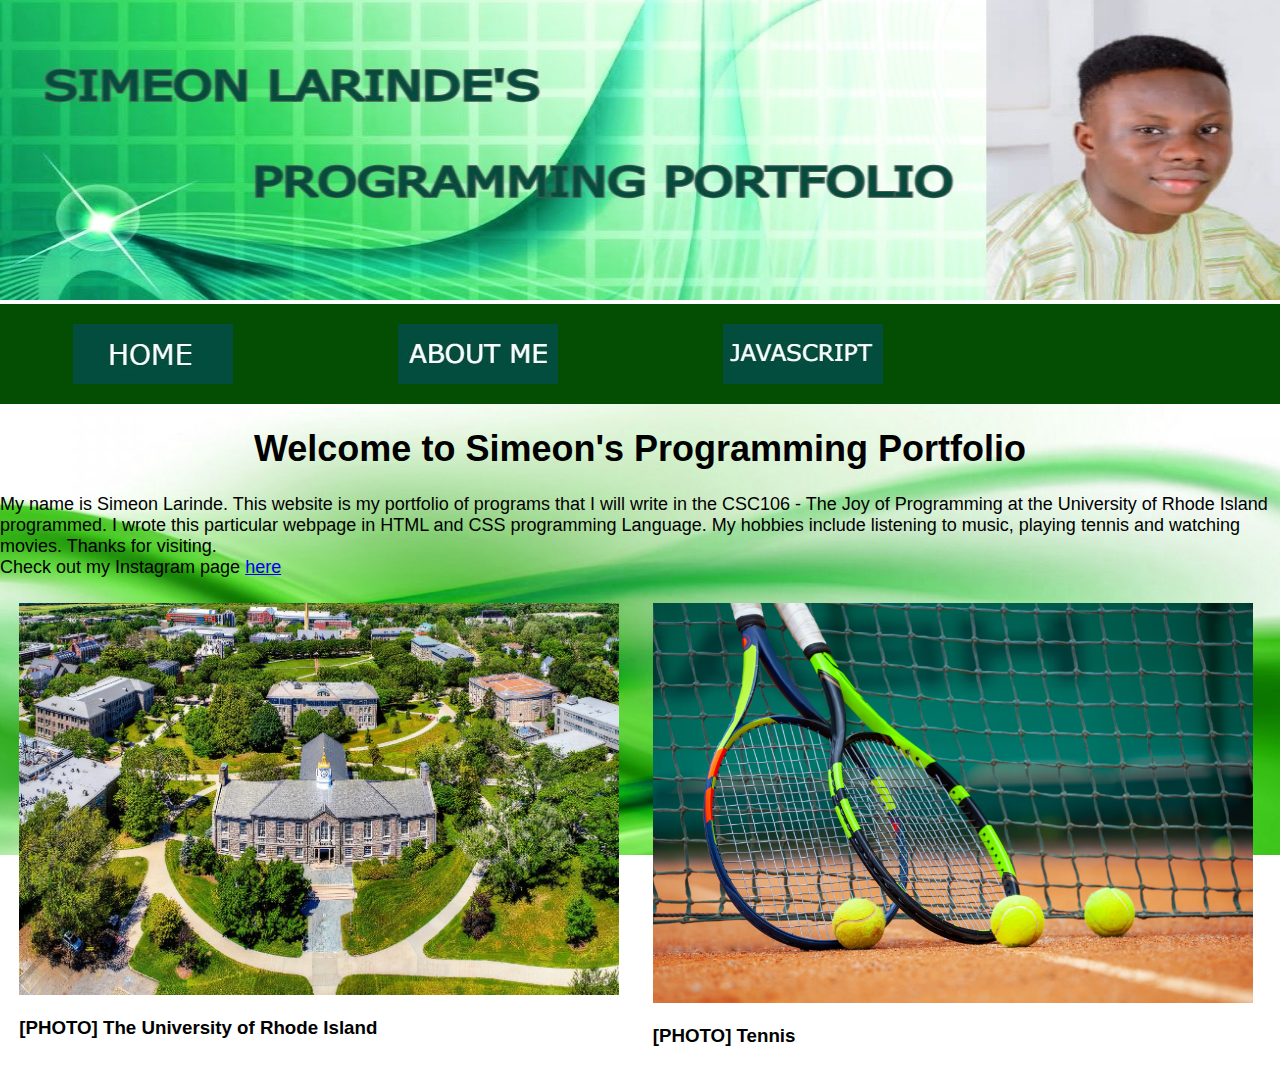
<file: about.html>
<!DOCTYPE html>
<html lang="en">
<head>
    <meta charset="UTF-8">
    <meta name="viewport" content="width=device-width, initial-scale=1.0">
    <link rel="stylesheet" href="mystyle.css">
    <title>About Me</title>
</head>
<body class="body">
    <div class="banner">
        <img src="mybanner.jpg" alt="Banner Image">
    </div>
    <div class="button-container">
    <div class="button-grid">
        <div class="buttons">
            <a href="home.html">
                <img src="homebutton.jpg" alt="Home">
            </a>
        </div>
        <div class="buttons">
            <a href="about.html">
                <img src="aboutme.jpg" alt="About Me">
            </a>
        </div>
        <div class="buttons">
            <a href="javascript.html">
                <img src="javascript.jpg" alt="JavaScript">
            </a>
        </div>
   </div>
   </div>
   <h1 align="center">Welcome to Simeon's Programming Portfolio</h1>
        <p>My name is Simeon Larinde. This website is my portfolio of programs that I will write in the CSC106 - The Joy of 
        Programming at the University of Rhode Island programmed. I wrote this particular webpage in HTML and CSS programming Language. 
        My hobbies include listening to music, playing tennis and watching movies. 
        Thanks for visiting. <br>
        Check out my Instagram page <a href="https://www.instagram.com/thatlayiguy">here</a>
        </p>

   <div class="bodycontent"><img src="university.jpg" width="600px"/>
        <h3>[PHOTO] The University of Rhode Island</h3>
    </div>
    <div class="bodycontent"><img src="tennis.jpg" width="600px"/>	
        <h3> [PHOTO] Tennis</h3>
    </div>
</body>
</html>
</file>
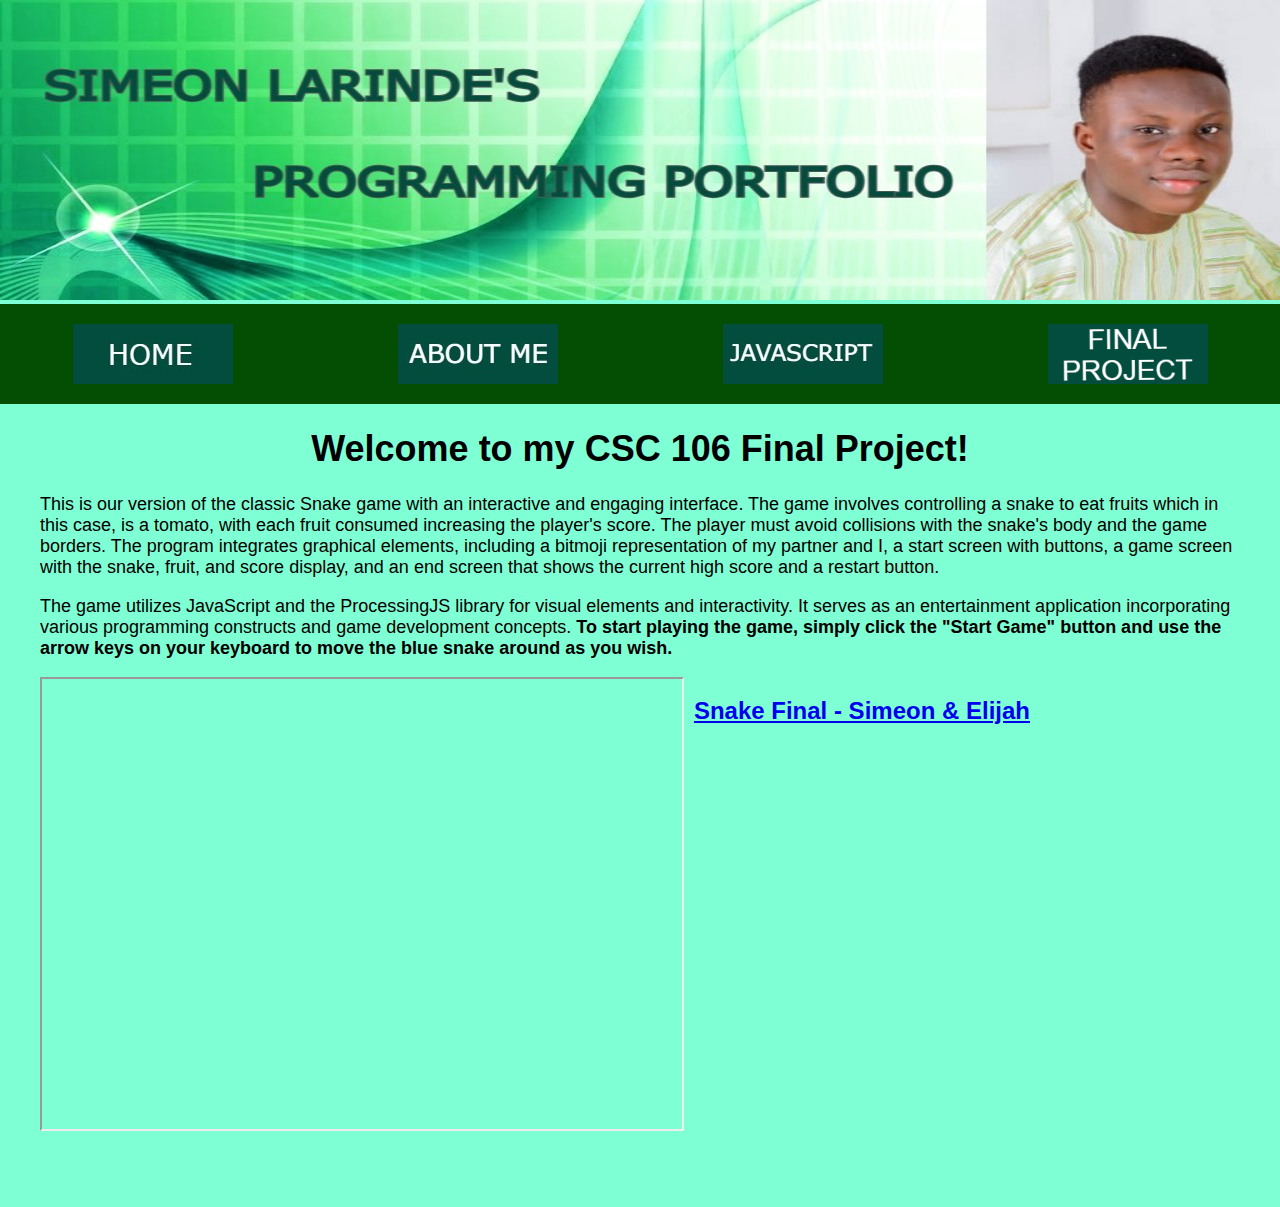
<file: finalproject.html>
<!DOCTYPE html>
<html lang="en">
<head>
    <meta charset="UTF-8">
    <meta name="viewport" content="width=device-width, initial-scale=1.0">
    <link rel="stylesheet" href="mystyle.css">
    <title>Final Project</title>
</head>
<body id="body">
    <div class="banner">
        <img src="mybanner.jpg" alt="Banner Image">
    </div>
    <div class="button-container">
    <div class="button-grid">
        <div class="buttons">
            <a href="home.html">
                <img src="homebutton.jpg" alt="Home">
            </a>
        </div>
        <div class="buttons">
            <a href="about.html">
                <img src="aboutme.jpg" alt="About Me">
            </a>
        </div>
        <div class="buttons">
            <a href="javascript.html">
                <img src="javascript.jpg" alt="JavaScript">
            </a>
        </div>
        <div class="buttons">
            <a href="finalproject.html">
                <img src="finalproject.png" alt="Final Project">
            </a>
        </div>
   </div>
   </div>
   <h1 align="center">Welcome to my CSC 106 Final Project!</h1>
    <p style="margin-left: 40px; margin-right: 40px;">This is our version of the classic Snake game with an interactive and engaging interface. The game involves controlling a snake to eat fruits which in this case, is a tomato, with each fruit consumed increasing the player's score. 
        The player must avoid collisions with the snake's body and the game borders. The program integrates graphical elements, including a bitmoji representation of my partner and I, a start screen with buttons, 
        a game screen with the snake, fruit, and score display, and an end screen that shows the current high score and a restart button.
    </p>
    <p style="margin-left: 40px; margin-right: 40px;">The game utilizes JavaScript and the ProcessingJS library for visual elements and interactivity. It serves as an entertainment application incorporating various programming constructs and game development concepts.
        <strong> To start playing the game, simply click the "Start Game" button and use the arrow keys on your keyboard to move the blue snake around as you wish.</strong>
    </p>
    <iframe src="https://drive.google.com/file/d/1wcMiCn9LrZBOIHrnGF6vTYldxLDN-pzo/preview" width="640" height="450" allow="autoplay" style="margin-left: 40px;"></iframe>
    <div class="finalproject" >
    <h2><a href="https://www.khanacademy.org/computer-programming/snake-final-400-x-400/4629823022612480">Snake Final - Simeon & Elijah</a>
    </h2><script src="https://www.khanacademy.org/computer-programming/snake-final-400-x-400/4629823022612480/embed.js?editor=no&buttons=yes&author=no&embed=yes"></script>
    </div>

</br>
</br>
</br>
</br>
</br>
</body>
</html>
</file>
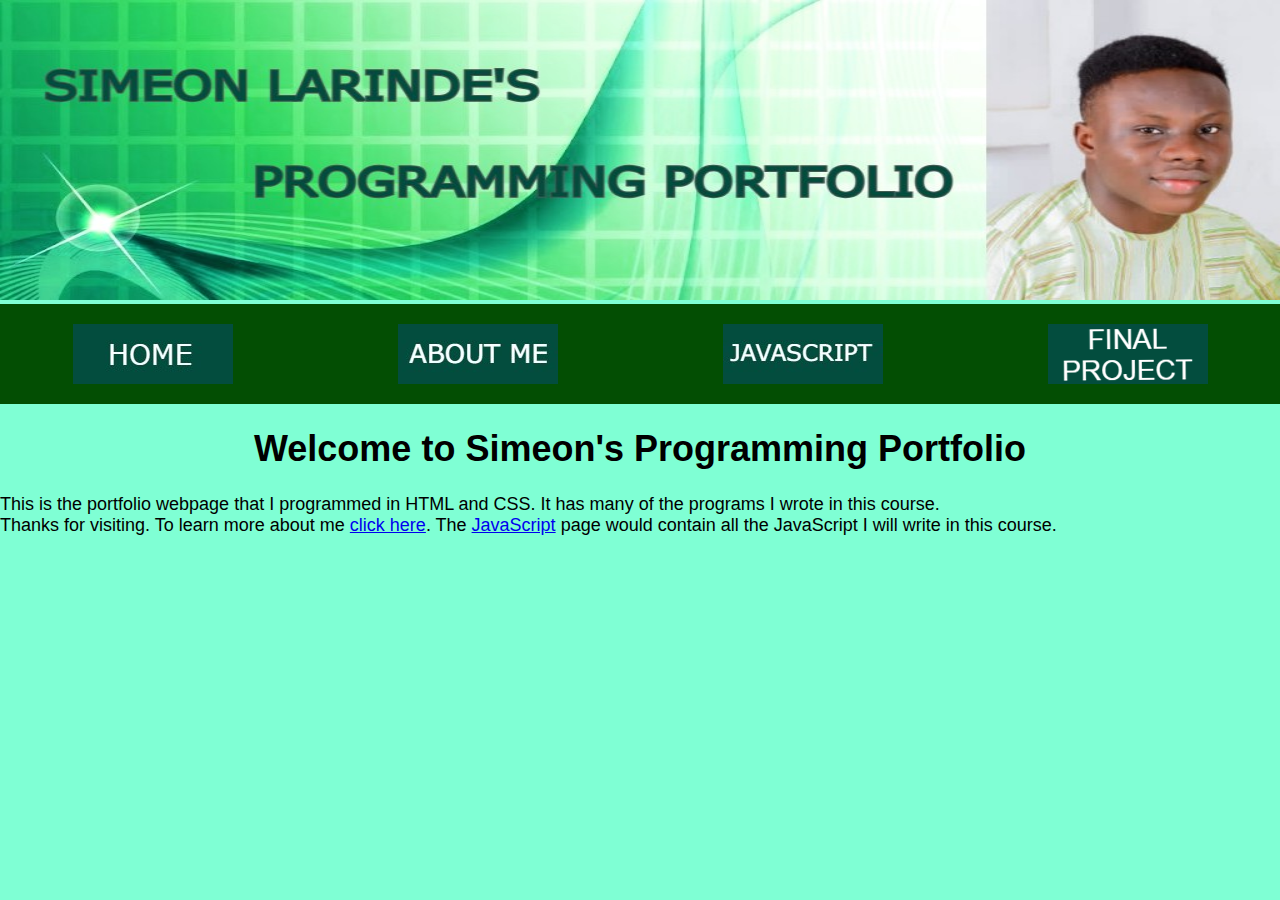
<file: home.html>
<!DOCTYPE html>
<html lang="en">
<head>
    <meta charset="UTF-8">
    <meta name="viewport" content="width=device-width, initial-scale=1.0">
    <link rel="stylesheet" href="mystyle.css">
    <title>Simeon's Programming Portfolio</title>
</head>
<body id="body">
    <div class="banner">
        <img src="mybanner.jpg" alt="Banner Image">
    </div>
    <div class="button-container">
    <div class="button-grid">
        <div class="buttons">
            <a href="home.html">
                <img src="homebutton.jpg" alt="Home">
            </a>
        </div>
        <div class="buttons">
            <a href="about.html">
                <img src="aboutme.jpg" alt="About Me">
            </a>
        </div>
        <div class="buttons">
            <a href="javascript.html">
                <img src="javascript.jpg" alt="JavaScript">
            </a>
        </div>
        <div class="buttons">
            <a href="finalproject.html">
                <img src="finalproject.png" alt="Final Project">
            </a>
        </div>
   </div>
   </div>
        <h1 align="center">Welcome to Simeon's Programming Portfolio</h1>
        <p>This is the portfolio webpage that I programmed in HTML and CSS. It has many of the programs I wrote in this course.
        <br>Thanks for visiting. To learn more about me <a href="about.html">click here</a>. The <a href="javascript.html">JavaScript</a> page would contain all the JavaScript I will write in this course.</p>

</body>
</html>
</file>
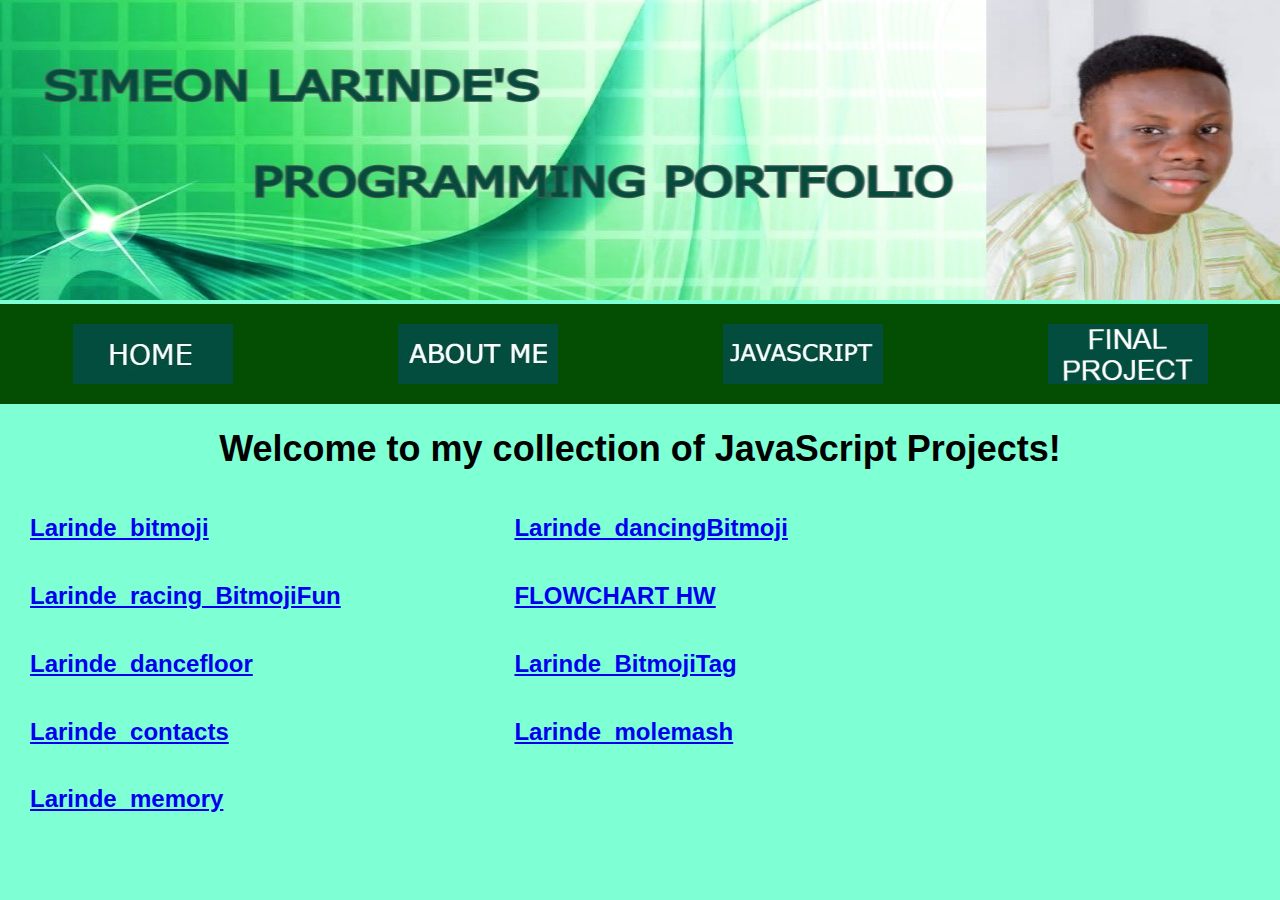
<file: javascript.html>
<!DOCTYPE html>
<html lang="en">
<head>
    <meta charset="UTF-8">
    <meta name="viewport" content="width=device-width, initial-scale=1.0">
    <link rel="stylesheet" href="mystyle.css">
    <title>My JavaScript</title>
</head>
<body  id="body">
    <div class="banner">
        <img src="mybanner.jpg" alt="Banner Image">
    </div>
    <div class="button-container">
    <div class="button-grid">
        <div class="buttons">
            <a href="home.html">
                <img src="homebutton.jpg" alt="Home">
            </a>
        </div>
        <div class="buttons">
            <a href="about.html">
                <img src="aboutme.jpg" alt="About Me">
            </a>
        </div>
        <div class="buttons">
            <a href="javascript.html">
                <img src="javascript.jpg" alt="JavaScript">
            </a>
        </div>
        <div class="buttons">
            <a href="finalproject.html">
                <img src="finalproject.png" alt="Final Project">
            </a>
        </div>
   </div>
   </div>
   <h1 align="center">Welcome to my collection of JavaScript Projects!</h1>
   <div class="embed-container">
    <h2><a href="https://www.khanacademy.org/computer-programming/larinde_bitmoji/5188438095347712">Larinde_bitmoji</a></h2>
    <script src="https://www.khanacademy.org/computer-programming/larinde_bitmoji/5188438095347712/embed.js?editor=no&buttons=no&author=no&embed=yes"></script>
</div>

<div class="embed-container">
    <h2><a href="https://www.khanacademy.org/computer-programming/larinde_dancingbitmoji/5339087831351296">Larinde_dancingBitmoji</a></h2>
    <script src="https://www.khanacademy.org/computer-programming/larinde_dancingbitmoji/5339087831351296/embed.js?editor=no&buttons=no&author=no&embed=yes"></script>
</div>

<div class="embed-container">
    <h2><a href="https://www.khanacademy.org/computer-programming/larinde_racing_bitmojifun/5538336258965504">Larinde_racing_BitmojiFun</a></h2>
    <script src="https://www.khanacademy.org/computer-programming/larinde_racing_bitmojifun/5538336258965504/embed.js?editor=no&buttons=no&author=no&embed=yes"></script>
</div>  

<div class="embed-container">
    <h2><a href="https://www.khanacademy.org/computer-programming/flowchart-hw/5653481538764800">FLOWCHART HW</a></h2>
    <script src="https://www.khanacademy.org/computer-programming/flowchart-hw/5653481538764800/embed.js?editor=no&buttons=no&author=no&embed=yes"></script>
</div>  

<div class="embed-container">
    <h2><a href="https://www.khanacademy.org/computer-programming/larinde_dancefloor/5657641388654592">Larinde_dancefloor</a></h2>
    <script src="https://www.khanacademy.org/computer-programming/larinde_dancefloor/5657641388654592/embed.js?editor=no&buttons=no&author=no&embed=yes"></script>
</div>

<div class="embed-container">
    <h2><a href="https://www.khanacademy.org/computer-programming/larinde_bitmojitag/5766087635156992">Larinde_BitmojiTag</a></h2>
    <script src="https://www.khanacademy.org/computer-programming/larinde_bitmojitag/5766087635156992/embed.js?editor=no&buttons=no&author=no&embed=yes"></script>
</div>
    
<div class="embed-container">
    <h2><a href="https://www.khanacademy.org/computer-programming/larinde_contacts/4892333166084096">Larinde_contacts</a></h2>
    <script src="https://www.khanacademy.org/computer-programming/larinde_contacts/4892333166084096/embed.js?editor=no&buttons=no&author=no&embed=yes"></script>
</div>

<div class="embed-container">
    <h2><a href="https://www.khanacademy.org/computer-programming/larinde_molemash/4806104156258304">Larinde_molemash</a></h2>
    <script src="https://www.khanacademy.org/computer-programming/larinde_molemash/4806104156258304/embed.js?editor=no&buttons=no&author=no&embed=yes"></script>
</div>

<div class="embed-container">
    <h2><a href="https://www.khanacademy.org/computer-programming/larinde_memory/6054014756241408">Larinde_memory</a></h2>
    <script src="https://www.khanacademy.org/computer-programming/larinde_memory/6054014756241408/embed.js?editor=no&buttons=no&author=no&embed=yes"></script>
</div>

</body>
</html>
</file>
<file: mystyle.css>
#body {
    margin: 0;
    padding: 0; 
    background-color: aquamarine;
    background-size: cover;
    background-repeat: no-repeat;
    background-attachment: fixed;
    font-family: Arial, sans-serif;
}

.body {
    margin: 0;
    padding: 0; 
    background-image: url('mybackground.png');
    background-size: cover;
    background-repeat: no-repeat;
    background-attachment: fixed;
    font-family: Arial, sans-serif;
}

.banner img {
    width: 100%;
    height: 300px;
}

.button-container {
    margin: 0;
    padding: 0;
    background-color: rgb(3, 78, 3);
    text-align: center;
}

.buttons {
    text-align: center;
    padding: 20px;
    background-color:rgba(2, 44, 41, 0.678, 0.678, 0.623);
    color: #0a0c0a;
    height: 60px;
}
.button-grid {
    display: grid;
    grid-template-columns: repeat(4, 1fr); 
    gap: 20px; 
    justify-content: center; 
    align-items: center;
    height: 100px;
}

.button img {
    width: 27%; 
    height: 100px;
}

h1 {
    font-size: 36px;
}

p {
    font-size: 18px;
}
.bodycontent{
    width:35%;
	float:left;
	margin-left:1.5%;
    margin-right:13%;
	margin-top:0.5%
}
.embed-container {
    display: inline-block;
    width: 450px; 
    margin-left: 30px; 
}
.finalproject {
    display: inline-block;
    float: right; 
    margin-right: 250px;
}
</file>
